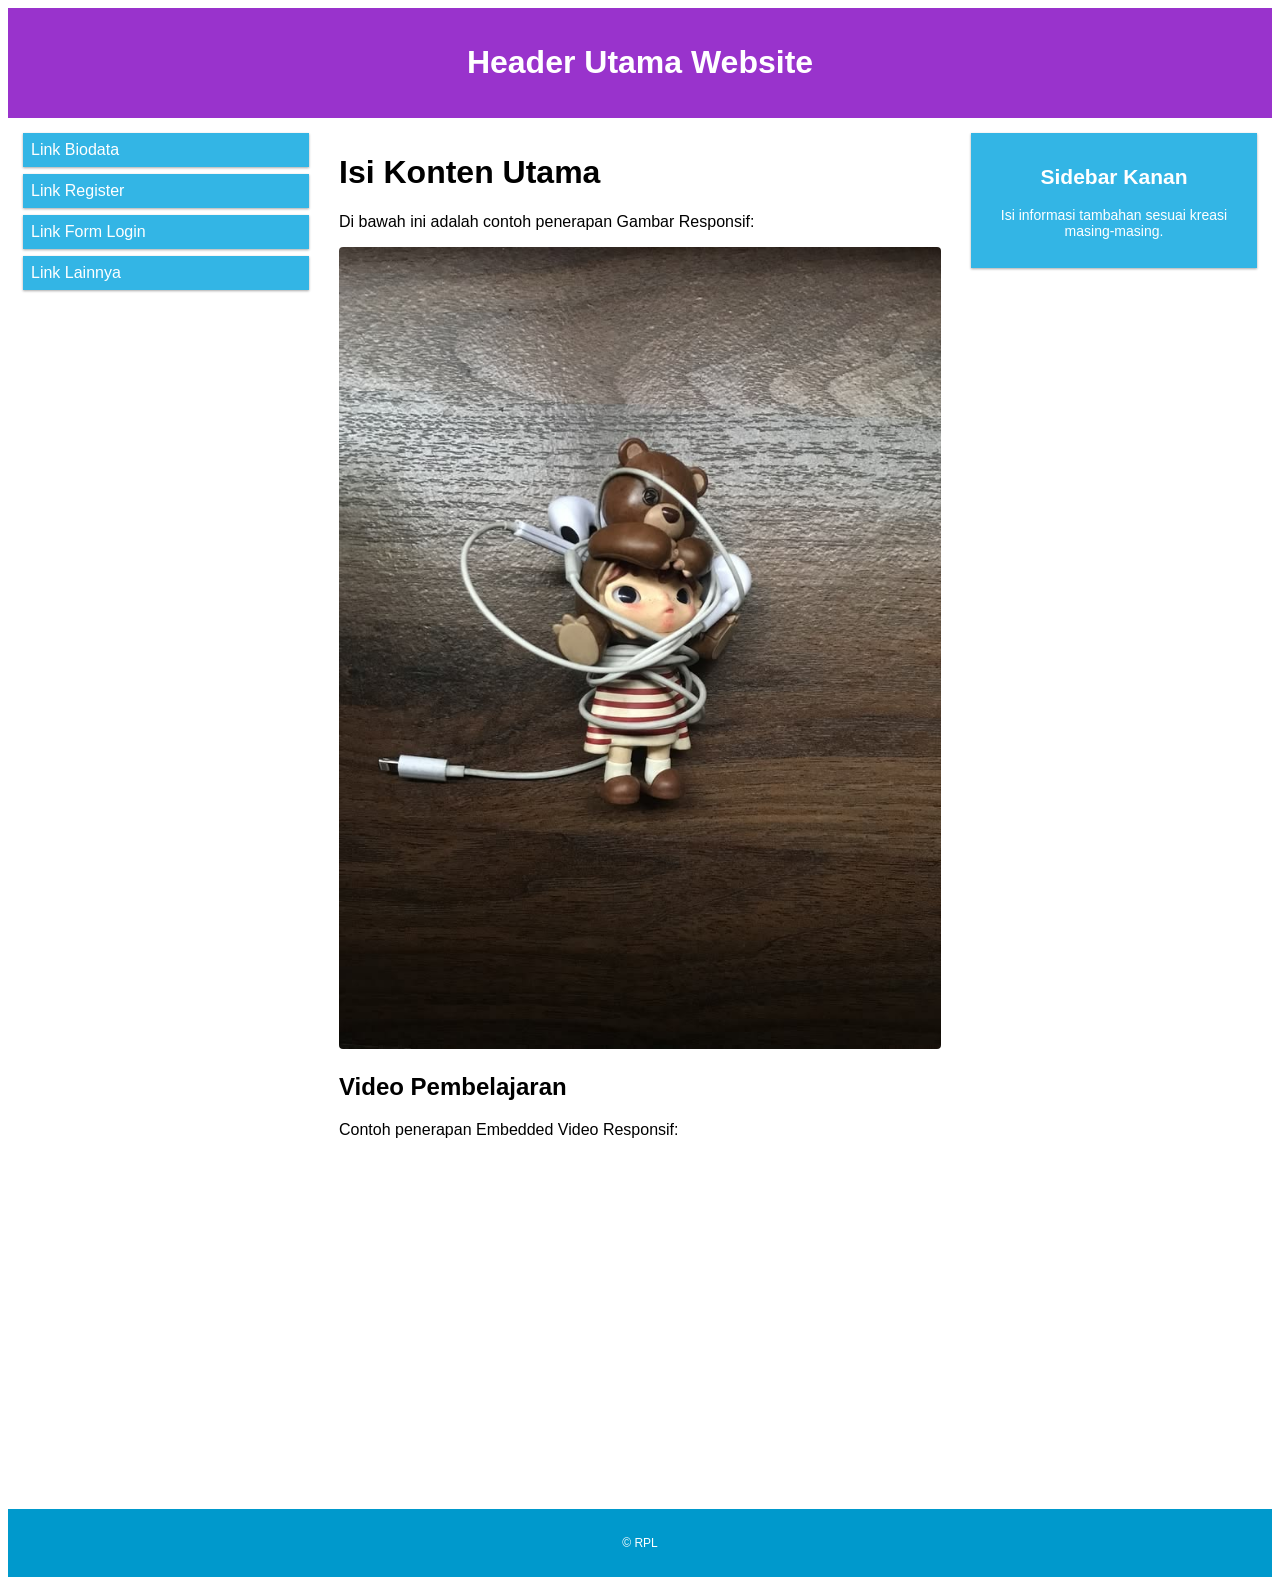
<file: Latihan8_1.html>
<!DOCTYPE html>
<html lang="id">
<head>
    <meta charset="UTF-8">
    <meta name="viewport" content="width=device-width, initial-scale=1.0">
    <title>Latihan Web Responsif</title>
    <link rel="stylesheet" href="responsive.css">
</head>

<body>
    <!-- Header Halaman -->
    <div class="header">
        <h1>Header Utama Website</h1>
    </div>

    <!-- Baris Utama (Row) -->
    <div class="row">
        <!-- Kolom Navigasi Kiri (3 dari 12 bagian) -->
        <div class="col-3 menu">
            <ul>
                <li>Link Biodata</li>
                <li>Link Register</li>
                <li>Link Form Login</li>
                <li>Link Lainnya</li>
            </ul>
        </div>
        <!-- Kolom Konten Utama (6 dari 12 bagian) -->
        <div class="col-6">
            <h1>Isi Konten Utama</h1>
            <p>Di bawah ini adalah contoh penerapan Gambar Responsif:</p>
            
            <!-- Gambar Responsif -->
            <img src="image.png" alt="Gambar" class="responsive-img">
            
            <h2>Video Pembelajaran</h2>
            <p>Contoh penerapan Embedded Video Responsif:</p>
            
            <!-- Video Responsif Container -->
            <div class="video-container">
                <iframe width="560" height="315" src="https://www.youtube.com/embed/rh7wbQVSpf4?si=UgWFWYfgxNr1Eo8F" title="YouTube video player" 
                    frameborder="0" allow="accelerometer; autoplay; clipboard-write; encrypted-media; 
                    gyroscope; picture-in-picture; web-share" referrerpolicy="strict-origin-when-cross-origin" allowfullscreen></iframe>
            </div>
        </div>

        <!-- Kolom Sidebar Kanan (3 dari 12 bagian) -->
        <div class="col-3 right">
            <div class="aside">
                <h2>Sidebar Kanan</h2>
                <p>Isi informasi tambahan sesuai kreasi masing-masing.</p>
            </div>
        </div>
    </div>

<!-- Footer Halaman -->
<div class="footer">
    <p>&copy; RPL</p>
</div>
</body>
</html>
</file>
<file: responsive.css>
/* Reset Box Sizing */
* {
box-sizing: border-box;
}
/* Pembersihan Float pada Row */
.row::after {
content: "";
clear: both;
display: block;
}
/* Pengaturan Dasar Kolom */
[class*="col-"] {
float: left;
padding: 15px;
}
/* Font Utama */
html {
font-family: "Lucida Sans", sans-serif;
}
/* Styling Header */
.header {
background-color: #9933cc;
color: #ffffff;
padding: 15px;
text-align: center;
}
/* Styling Menu Navigasi */
.menu ul {
list-style-type: none;
margin: 0;
padding: 0;
}
.menu li {
padding: 8px;
margin-bottom: 7px;
background-color: #33b5e5;
color: #ffffff;
box-shadow: 0 1px 3px rgba(0,0,0,0.12), 0 1px 2px rgba(0,0,0,0.24);
}
.menu li:hover {
background-color: #0099cc;
}
/* Styling Sidebar */
.aside {
background-color: #33b5e5;
padding: 15px;
color: #ffffff;
text-align: center;
font-size: 14px;
box-shadow: 0 1px 3px rgba(0,0,0,0.12), 0 1px 2px rgba(0,0,0,0.24);
}
/* Styling Footer */
.footer {
background-color: #0099cc;
color: #ffffff;
text-align: center;
font-size: 12px;
padding: 15px;
}
/* --- GAMBAR & VIDEO RESPONSIF --- */
.responsive-img, img {
max-width: 100%;
height: auto;
border-radius: 4px;
}
.video-container {
position: relative;
padding-bottom: 56.25%; /* Rasio 16:9 */
height: 0;
overflow: hidden;
margin-top: 15px;
}
.video-container iframe {
position: absolute;
top: 0;
left: 0;
width: 100%;
height: 100%;
}
/* Sistem 12 Kolom untuk Layar Komputer / Desktop */
.col-1 { width: 8.33%; }
.col-2 { width: 16.66%; }
.col-3 { width: 25%; }
.col-4 { width: 33.33%; }
.col-5 { width: 41.66%; }
.col-6 { width: 50%; }
.col-7 { width: 58.33%; }
.col-8 { width: 66.66%; }
.col-9 { width: 75%; }
.col-10 { width: 83.33%; }
.col-11 { width: 91.66%; }
.col-12 { width: 100%; }
/* Media Query untuk Layar Perangkat Seluler (Maksimal 768px) */
@media only screen and (max-width: 768px) {
[class*="col-"] {
width: 100%;
}
}
</file>
